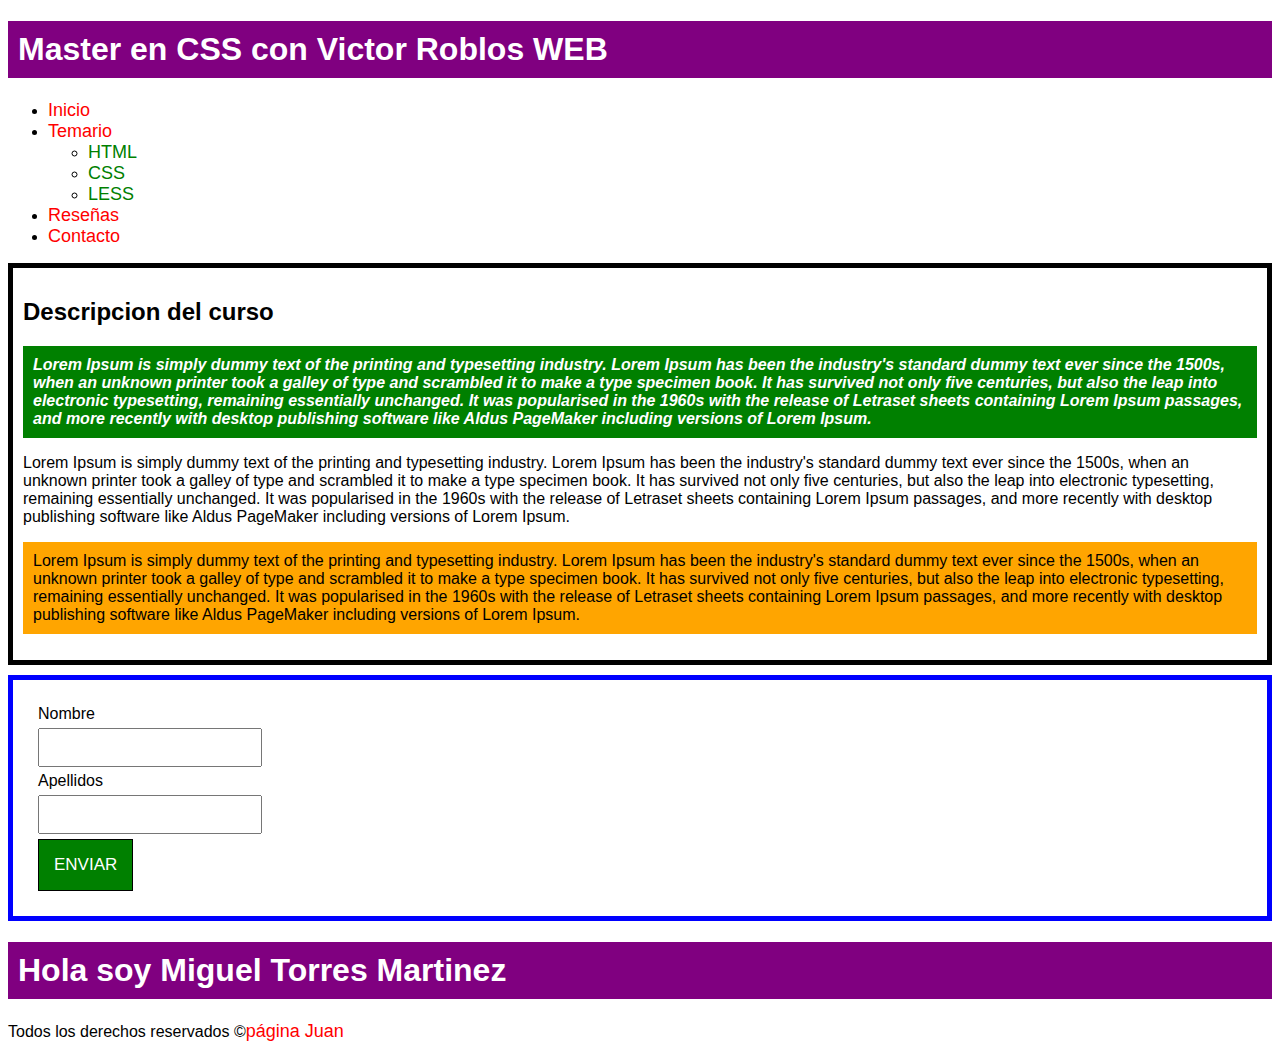
<file: 01-selectores/index.html>
<!DOCTYPE html>
<html lang="es">
<head>
    <meta charset="UTF-8">
    <meta http-equiv="X-UA-Compatible" content="IE=edge">
    <meta name="viewport" content="width=device-width, initial-scale=1.0">
    <title>Master en CSS con Victor Robles WEB</title>
    <link rel="stylesheet" type="text/css" href="styles.css"/>
</head>
<body>
    <h1>Master en CSS con Victor Roblos WEB</h1>
    <ul id="menu">
        <li><a href="#">
            Inicio</a>
        </li>

        <li><a href="#">
            Temario</a>
            <ul>
                <li><a href="#">HTML</a></li>
                <li><a href="#">CSS</a></li>
                <li><a href="#">LESS</a></li>
            </ul>
        </li>

        <li><a href="#">
            Reseñas</a>
        </li>

        <li><a href="#">
            Contacto</a>
        </li>
    </ul>

    <div id="descripcion">
        <h2>Descripcion del curso</h2>
        <p class="parrafo parrafo1">
            Lorem Ipsum is simply dummy text of the printing and typesetting industry. Lorem Ipsum has been the industry's standard dummy text ever since the 1500s, when an unknown printer took a galley of type and scrambled it to make a type specimen book. It has survived not only five centuries, but also the leap into electronic typesetting, remaining essentially unchanged. It was popularised in the 1960s with the release of Letraset sheets containing Lorem Ipsum passages, and more recently with desktop publishing software like Aldus PageMaker including versions of Lorem Ipsum.
        </p>

        <p>
            Lorem Ipsum is simply dummy text of the printing and typesetting industry. Lorem Ipsum has been the industry's standard dummy text ever since the 1500s, when an unknown printer took a galley of type and scrambled it to make a type specimen book. It has survived not only five centuries, but also the leap into electronic typesetting, remaining essentially unchanged. It was popularised in the 1960s with the release of Letraset sheets containing Lorem Ipsum passages, and more recently with desktop publishing software like Aldus PageMaker including versions of Lorem Ipsum.
        </p>

        <p class="parrafo3">
            Lorem Ipsum is simply dummy text of the printing and typesetting industry. Lorem Ipsum has been the industry's standard dummy text ever since the 1500s, when an unknown printer took a galley of type and scrambled it to make a type specimen book. It has survived not only five centuries, but also the leap into electronic typesetting, remaining essentially unchanged. It was popularised in the 1960s with the release of Letraset sheets containing Lorem Ipsum passages, and more recently with desktop publishing software like Aldus PageMaker including versions of Lorem Ipsum.
        </p>
    </div>

    <div id="usuario">
 <form>
     <label>Nombre</label>
     <input type="text" name="nombre">

     <label>Apellidos</label>
     <input type="text" name="apellidos">

     <input type="submit" value="Enviar">
 </form>

    </div>

    <div id="saludo">
<h1>Hola soy Miguel Torres Martinez</h1>
    </div>

    <footer>Todos los derechos reservados &copy;<a href="https://practicasbyjmtm1.firebaseapp.com/">página Juan</a></footer>
</body>
</html>
</file>
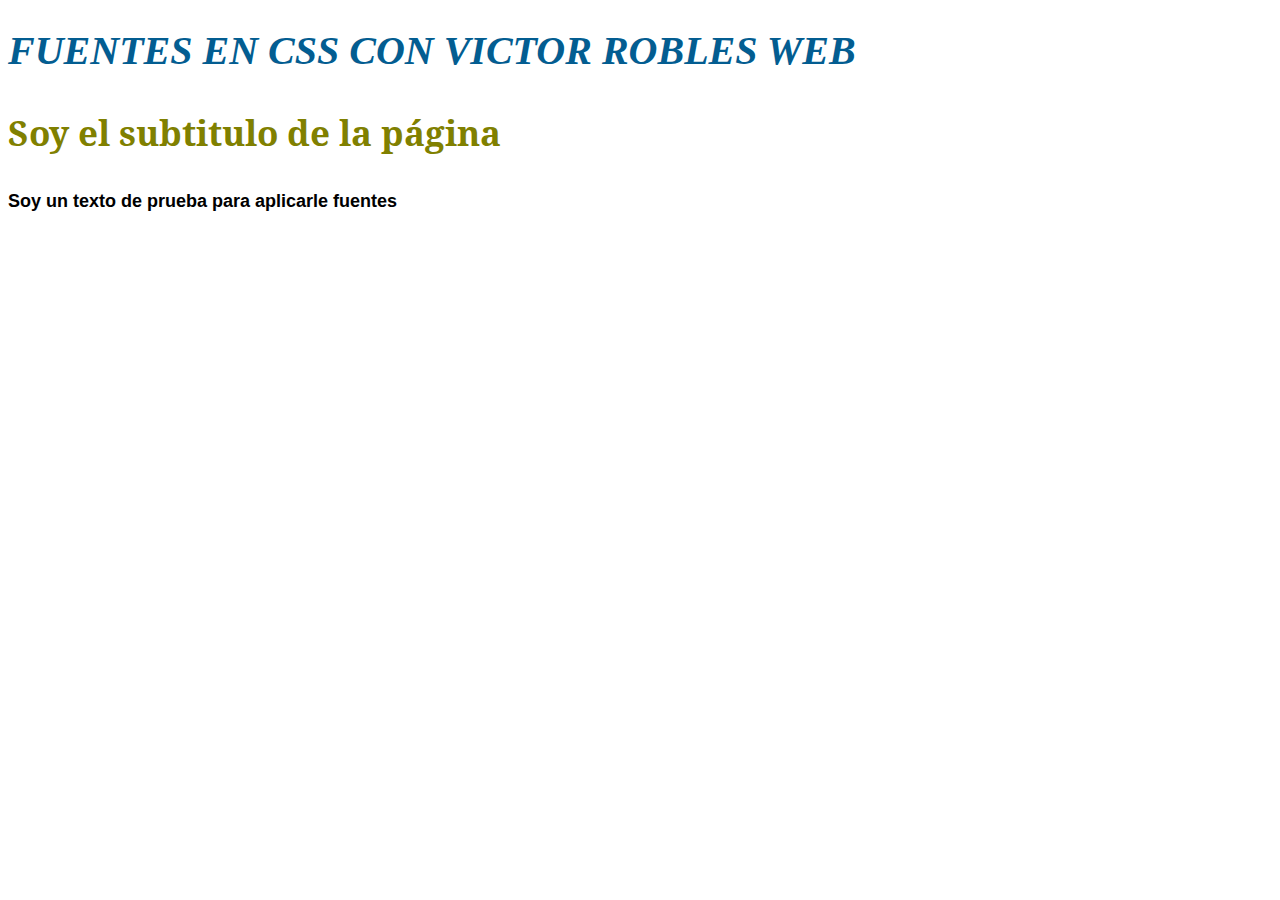
<file: 02-fuentes/index.html>
<!DOCTYPE html>
<html lang="es">
<head>
    <meta charset="UTF-8">
    <meta http-equiv="X-UA-Compatible" content="IE=edge">
    <meta name="FUENTES" content="width=device-width, initial-scale=1.0">
    <title>FUENTES</title>
    <link rel="stylesheet" type="text/css" href="estilos.css">
    <link rel="preconectar" href="https://fonts.googleapis.com">
        <link rel="preconectar" href="https://fonts.gstatic.com" crossorigin>
        <link href="https: //fonts.googleapis.com/css2? family= Mansalva & display=swap" rel="hoja de estilo">
</head>
<body>
    <h1>FUENTES EN CSS CON Victor Robles WEB</h1>
    <h3>Soy el subtitulo de la página</h3>
    <p>Soy un texto de prueba para aplicarle fuentes</p>
</body>
</html>
</file>
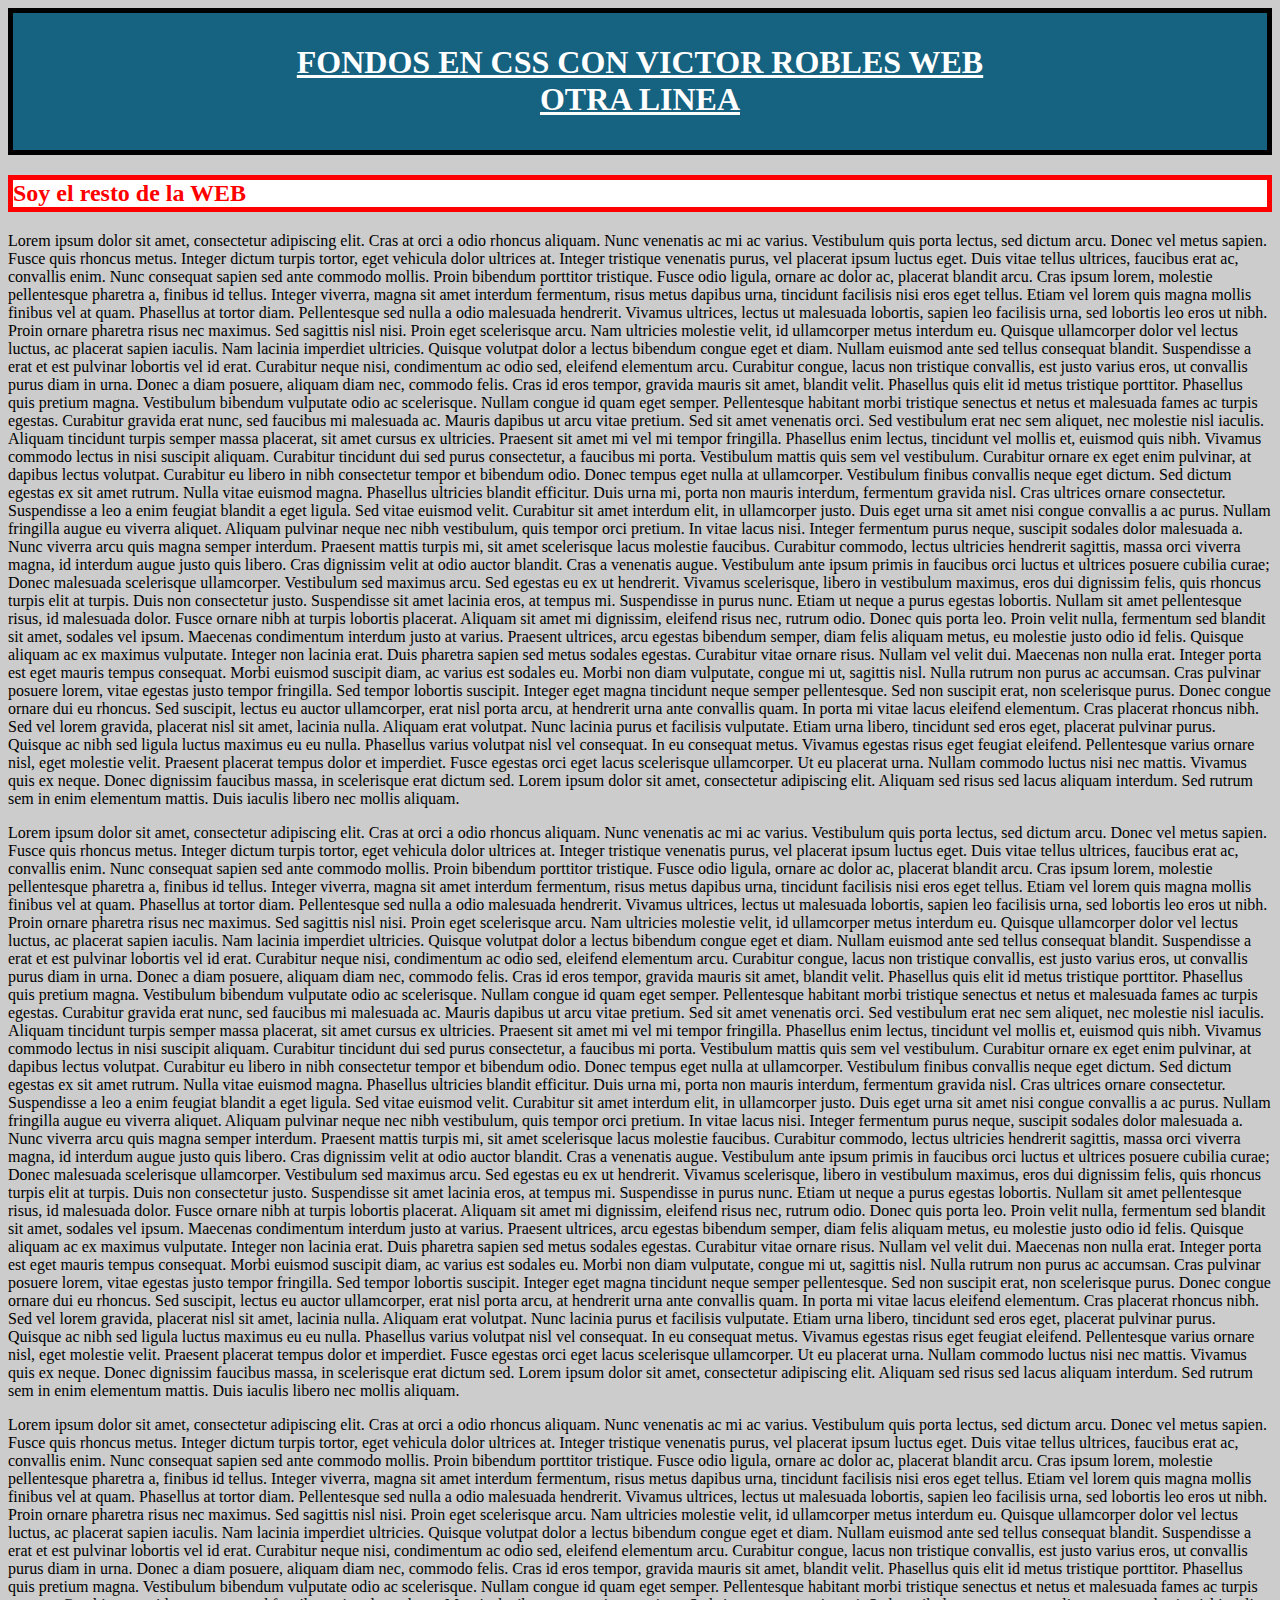
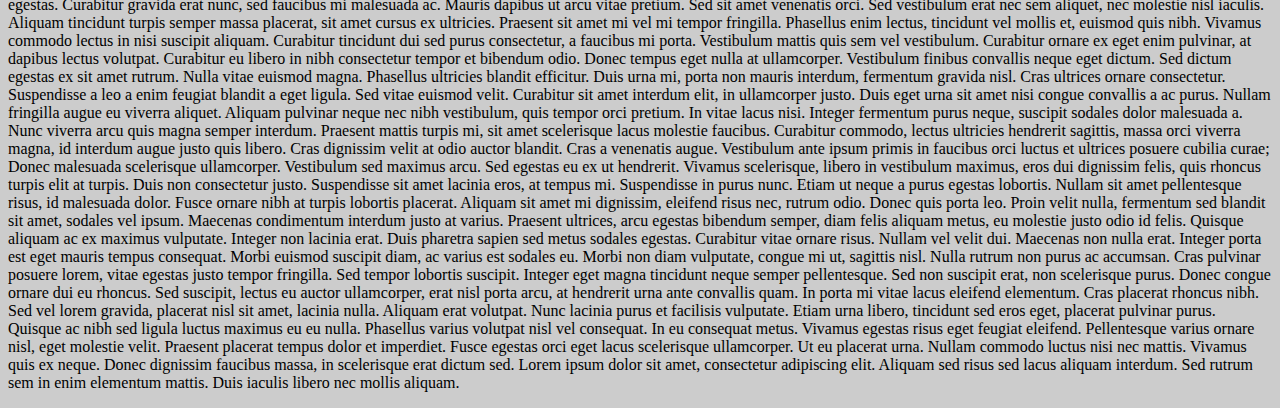
<file: 03-fondos/index.html>
<!DOCTYPE html>
<html lang="es">
<head>
    <meta charset="UTF-8">
    <meta http-equiv="X-UA-Compatible" content="IE=edge">
    <meta name="FONDOS" content="width=device-width, initial-scale=1.0">
    <title>FONDOS</title>
    <link rel="stylesheet" href="style.css">
</head>
<body>
    <div id="caja">
        <h1>Fondos en CSS con Victor Robles WEB<br>otra linea</h1>

    </div>
    <h2>Soy el resto de la WEB</h2>

    <p>

        Lorem ipsum dolor sit amet, consectetur adipiscing elit. Cras at orci a odio rhoncus aliquam. Nunc venenatis ac mi ac varius. Vestibulum quis porta lectus, sed dictum arcu. Donec vel metus sapien. Fusce quis rhoncus metus. Integer dictum turpis tortor, eget vehicula dolor ultrices at. Integer tristique venenatis purus, vel placerat ipsum luctus eget. Duis vitae tellus ultrices, faucibus erat ac, convallis enim. Nunc consequat sapien sed ante commodo mollis. Proin bibendum porttitor tristique. Fusce odio ligula, ornare ac dolor ac, placerat blandit arcu. Cras ipsum lorem, molestie pellentesque pharetra a, finibus id tellus.

Integer viverra, magna sit amet interdum fermentum, risus metus dapibus urna, tincidunt facilisis nisi eros eget tellus. Etiam vel lorem quis magna mollis finibus vel at quam. Phasellus at tortor diam. Pellentesque sed nulla a odio malesuada hendrerit. Vivamus ultrices, lectus ut malesuada lobortis, sapien leo facilisis urna, sed lobortis leo eros ut nibh. Proin ornare pharetra risus nec maximus. Sed sagittis nisl nisi. Proin eget scelerisque arcu. Nam ultricies molestie velit, id ullamcorper metus interdum eu. Quisque ullamcorper dolor vel lectus luctus, ac placerat sapien iaculis.

Nam lacinia imperdiet ultricies. Quisque volutpat dolor a lectus bibendum congue eget et diam. Nullam euismod ante sed tellus consequat blandit. Suspendisse a erat et est pulvinar lobortis vel id erat. Curabitur neque nisi, condimentum ac odio sed, eleifend elementum arcu. Curabitur congue, lacus non tristique convallis, est justo varius eros, ut convallis purus diam in urna. Donec a diam posuere, aliquam diam nec, commodo felis. Cras id eros tempor, gravida mauris sit amet, blandit velit. Phasellus quis elit id metus tristique porttitor. Phasellus quis pretium magna. Vestibulum bibendum vulputate odio ac scelerisque.

Nullam congue id quam eget semper. Pellentesque habitant morbi tristique senectus et netus et malesuada fames ac turpis egestas. Curabitur gravida erat nunc, sed faucibus mi malesuada ac. Mauris dapibus ut arcu vitae pretium. Sed sit amet venenatis orci. Sed vestibulum erat nec sem aliquet, nec molestie nisl iaculis. Aliquam tincidunt turpis semper massa placerat, sit amet cursus ex ultricies. Praesent sit amet mi vel mi tempor fringilla. Phasellus enim lectus, tincidunt vel mollis et, euismod quis nibh. Vivamus commodo lectus in nisi suscipit aliquam. Curabitur tincidunt dui sed purus consectetur, a faucibus mi porta. Vestibulum mattis quis sem vel vestibulum. Curabitur ornare ex eget enim pulvinar, at dapibus lectus volutpat. Curabitur eu libero in nibh consectetur tempor et bibendum odio. Donec tempus eget nulla at ullamcorper.

Vestibulum finibus convallis neque eget dictum. Sed dictum egestas ex sit amet rutrum. Nulla vitae euismod magna. Phasellus ultricies blandit efficitur. Duis urna mi, porta non mauris interdum, fermentum gravida nisl. Cras ultrices ornare consectetur. Suspendisse a leo a enim feugiat blandit a eget ligula. Sed vitae euismod velit. Curabitur sit amet interdum elit, in ullamcorper justo. Duis eget urna sit amet nisi congue convallis a ac purus. Nullam fringilla augue eu viverra aliquet. Aliquam pulvinar neque nec nibh vestibulum, quis tempor orci pretium. In vitae lacus nisi. Integer fermentum purus neque, suscipit sodales dolor malesuada a. Nunc viverra arcu quis magna semper interdum. Praesent mattis turpis mi, sit amet scelerisque lacus molestie faucibus.

Curabitur commodo, lectus ultricies hendrerit sagittis, massa orci viverra magna, id interdum augue justo quis libero. Cras dignissim velit at odio auctor blandit. Cras a venenatis augue. Vestibulum ante ipsum primis in faucibus orci luctus et ultrices posuere cubilia curae; Donec malesuada scelerisque ullamcorper. Vestibulum sed maximus arcu. Sed egestas eu ex ut hendrerit. Vivamus scelerisque, libero in vestibulum maximus, eros dui dignissim felis, quis rhoncus turpis elit at turpis. Duis non consectetur justo. Suspendisse sit amet lacinia eros, at tempus mi. Suspendisse in purus nunc. Etiam ut neque a purus egestas lobortis. Nullam sit amet pellentesque risus, id malesuada dolor. Fusce ornare nibh at turpis lobortis placerat. Aliquam sit amet mi dignissim, eleifend risus nec, rutrum odio. Donec quis porta leo.

Proin velit nulla, fermentum sed blandit sit amet, sodales vel ipsum. Maecenas condimentum interdum justo at varius. Praesent ultrices, arcu egestas bibendum semper, diam felis aliquam metus, eu molestie justo odio id felis. Quisque aliquam ac ex maximus vulputate. Integer non lacinia erat. Duis pharetra sapien sed metus sodales egestas. Curabitur vitae ornare risus. Nullam vel velit dui. Maecenas non nulla erat. Integer porta est eget mauris tempus consequat.

Morbi euismod suscipit diam, ac varius est sodales eu. Morbi non diam vulputate, congue mi ut, sagittis nisl. Nulla rutrum non purus ac accumsan. Cras pulvinar posuere lorem, vitae egestas justo tempor fringilla. Sed tempor lobortis suscipit. Integer eget magna tincidunt neque semper pellentesque. Sed non suscipit erat, non scelerisque purus. Donec congue ornare dui eu rhoncus. Sed suscipit, lectus eu auctor ullamcorper, erat nisl porta arcu, at hendrerit urna ante convallis quam. In porta mi vitae lacus eleifend elementum. Cras placerat rhoncus nibh. Sed vel lorem gravida, placerat nisl sit amet, lacinia nulla. Aliquam erat volutpat. Nunc lacinia purus et facilisis vulputate.

Etiam urna libero, tincidunt sed eros eget, placerat pulvinar purus. Quisque ac nibh sed ligula luctus maximus eu eu nulla. Phasellus varius volutpat nisl vel consequat. In eu consequat metus. Vivamus egestas risus eget feugiat eleifend. Pellentesque varius ornare nisl, eget molestie velit. Praesent placerat tempus dolor et imperdiet.

Fusce egestas orci eget lacus scelerisque ullamcorper. Ut eu placerat urna. Nullam commodo luctus nisi nec mattis. Vivamus quis ex neque. Donec dignissim faucibus massa, in scelerisque erat dictum sed. Lorem ipsum dolor sit amet, consectetur adipiscing elit. Aliquam sed risus sed lacus aliquam interdum. Sed rutrum sem in enim elementum mattis. Duis iaculis libero nec mollis aliquam.
    </p>

    <p>
        Lorem ipsum dolor sit amet, consectetur adipiscing elit. Cras at orci a odio rhoncus aliquam. Nunc venenatis ac mi ac varius. Vestibulum quis porta lectus, sed dictum arcu. Donec vel metus sapien. Fusce quis rhoncus metus. Integer dictum turpis tortor, eget vehicula dolor ultrices at. Integer tristique venenatis purus, vel placerat ipsum luctus eget. Duis vitae tellus ultrices, faucibus erat ac, convallis enim. Nunc consequat sapien sed ante commodo mollis. Proin bibendum porttitor tristique. Fusce odio ligula, ornare ac dolor ac, placerat blandit arcu. Cras ipsum lorem, molestie pellentesque pharetra a, finibus id tellus.

        Integer viverra, magna sit amet interdum fermentum, risus metus dapibus urna, tincidunt facilisis nisi eros eget tellus. Etiam vel lorem quis magna mollis finibus vel at quam. Phasellus at tortor diam. Pellentesque sed nulla a odio malesuada hendrerit. Vivamus ultrices, lectus ut malesuada lobortis, sapien leo facilisis urna, sed lobortis leo eros ut nibh. Proin ornare pharetra risus nec maximus. Sed sagittis nisl nisi. Proin eget scelerisque arcu. Nam ultricies molestie velit, id ullamcorper metus interdum eu. Quisque ullamcorper dolor vel lectus luctus, ac placerat sapien iaculis.
        
        Nam lacinia imperdiet ultricies. Quisque volutpat dolor a lectus bibendum congue eget et diam. Nullam euismod ante sed tellus consequat blandit. Suspendisse a erat et est pulvinar lobortis vel id erat. Curabitur neque nisi, condimentum ac odio sed, eleifend elementum arcu. Curabitur congue, lacus non tristique convallis, est justo varius eros, ut convallis purus diam in urna. Donec a diam posuere, aliquam diam nec, commodo felis. Cras id eros tempor, gravida mauris sit amet, blandit velit. Phasellus quis elit id metus tristique porttitor. Phasellus quis pretium magna. Vestibulum bibendum vulputate odio ac scelerisque.
        
        Nullam congue id quam eget semper. Pellentesque habitant morbi tristique senectus et netus et malesuada fames ac turpis egestas. Curabitur gravida erat nunc, sed faucibus mi malesuada ac. Mauris dapibus ut arcu vitae pretium. Sed sit amet venenatis orci. Sed vestibulum erat nec sem aliquet, nec molestie nisl iaculis. Aliquam tincidunt turpis semper massa placerat, sit amet cursus ex ultricies. Praesent sit amet mi vel mi tempor fringilla. Phasellus enim lectus, tincidunt vel mollis et, euismod quis nibh. Vivamus commodo lectus in nisi suscipit aliquam. Curabitur tincidunt dui sed purus consectetur, a faucibus mi porta. Vestibulum mattis quis sem vel vestibulum. Curabitur ornare ex eget enim pulvinar, at dapibus lectus volutpat. Curabitur eu libero in nibh consectetur tempor et bibendum odio. Donec tempus eget nulla at ullamcorper.
        
        Vestibulum finibus convallis neque eget dictum. Sed dictum egestas ex sit amet rutrum. Nulla vitae euismod magna. Phasellus ultricies blandit efficitur. Duis urna mi, porta non mauris interdum, fermentum gravida nisl. Cras ultrices ornare consectetur. Suspendisse a leo a enim feugiat blandit a eget ligula. Sed vitae euismod velit. Curabitur sit amet interdum elit, in ullamcorper justo. Duis eget urna sit amet nisi congue convallis a ac purus. Nullam fringilla augue eu viverra aliquet. Aliquam pulvinar neque nec nibh vestibulum, quis tempor orci pretium. In vitae lacus nisi. Integer fermentum purus neque, suscipit sodales dolor malesuada a. Nunc viverra arcu quis magna semper interdum. Praesent mattis turpis mi, sit amet scelerisque lacus molestie faucibus.
        
        Curabitur commodo, lectus ultricies hendrerit sagittis, massa orci viverra magna, id interdum augue justo quis libero. Cras dignissim velit at odio auctor blandit. Cras a venenatis augue. Vestibulum ante ipsum primis in faucibus orci luctus et ultrices posuere cubilia curae; Donec malesuada scelerisque ullamcorper. Vestibulum sed maximus arcu. Sed egestas eu ex ut hendrerit. Vivamus scelerisque, libero in vestibulum maximus, eros dui dignissim felis, quis rhoncus turpis elit at turpis. Duis non consectetur justo. Suspendisse sit amet lacinia eros, at tempus mi. Suspendisse in purus nunc. Etiam ut neque a purus egestas lobortis. Nullam sit amet pellentesque risus, id malesuada dolor. Fusce ornare nibh at turpis lobortis placerat. Aliquam sit amet mi dignissim, eleifend risus nec, rutrum odio. Donec quis porta leo.
        
        Proin velit nulla, fermentum sed blandit sit amet, sodales vel ipsum. Maecenas condimentum interdum justo at varius. Praesent ultrices, arcu egestas bibendum semper, diam felis aliquam metus, eu molestie justo odio id felis. Quisque aliquam ac ex maximus vulputate. Integer non lacinia erat. Duis pharetra sapien sed metus sodales egestas. Curabitur vitae ornare risus. Nullam vel velit dui. Maecenas non nulla erat. Integer porta est eget mauris tempus consequat.
        
        Morbi euismod suscipit diam, ac varius est sodales eu. Morbi non diam vulputate, congue mi ut, sagittis nisl. Nulla rutrum non purus ac accumsan. Cras pulvinar posuere lorem, vitae egestas justo tempor fringilla. Sed tempor lobortis suscipit. Integer eget magna tincidunt neque semper pellentesque. Sed non suscipit erat, non scelerisque purus. Donec congue ornare dui eu rhoncus. Sed suscipit, lectus eu auctor ullamcorper, erat nisl porta arcu, at hendrerit urna ante convallis quam. In porta mi vitae lacus eleifend elementum. Cras placerat rhoncus nibh. Sed vel lorem gravida, placerat nisl sit amet, lacinia nulla. Aliquam erat volutpat. Nunc lacinia purus et facilisis vulputate.
        
        Etiam urna libero, tincidunt sed eros eget, placerat pulvinar purus. Quisque ac nibh sed ligula luctus maximus eu eu nulla. Phasellus varius volutpat nisl vel consequat. In eu consequat metus. Vivamus egestas risus eget feugiat eleifend. Pellentesque varius ornare nisl, eget molestie velit. Praesent placerat tempus dolor et imperdiet.
        
        Fusce egestas orci eget lacus scelerisque ullamcorper. Ut eu placerat urna. Nullam commodo luctus nisi nec mattis. Vivamus quis ex neque. Donec dignissim faucibus massa, in scelerisque erat dictum sed. Lorem ipsum dolor sit amet, consectetur adipiscing elit. Aliquam sed risus sed lacus aliquam interdum. Sed rutrum sem in enim elementum mattis. Duis iaculis libero nec mollis aliquam.


    </p>

    <p>
        Lorem ipsum dolor sit amet, consectetur adipiscing elit. Cras at orci a odio rhoncus aliquam. Nunc venenatis ac mi ac varius. Vestibulum quis porta lectus, sed dictum arcu. Donec vel metus sapien. Fusce quis rhoncus metus. Integer dictum turpis tortor, eget vehicula dolor ultrices at. Integer tristique venenatis purus, vel placerat ipsum luctus eget. Duis vitae tellus ultrices, faucibus erat ac, convallis enim. Nunc consequat sapien sed ante commodo mollis. Proin bibendum porttitor tristique. Fusce odio ligula, ornare ac dolor ac, placerat blandit arcu. Cras ipsum lorem, molestie pellentesque pharetra a, finibus id tellus.

        Integer viverra, magna sit amet interdum fermentum, risus metus dapibus urna, tincidunt facilisis nisi eros eget tellus. Etiam vel lorem quis magna mollis finibus vel at quam. Phasellus at tortor diam. Pellentesque sed nulla a odio malesuada hendrerit. Vivamus ultrices, lectus ut malesuada lobortis, sapien leo facilisis urna, sed lobortis leo eros ut nibh. Proin ornare pharetra risus nec maximus. Sed sagittis nisl nisi. Proin eget scelerisque arcu. Nam ultricies molestie velit, id ullamcorper metus interdum eu. Quisque ullamcorper dolor vel lectus luctus, ac placerat sapien iaculis.
        
        Nam lacinia imperdiet ultricies. Quisque volutpat dolor a lectus bibendum congue eget et diam. Nullam euismod ante sed tellus consequat blandit. Suspendisse a erat et est pulvinar lobortis vel id erat. Curabitur neque nisi, condimentum ac odio sed, eleifend elementum arcu. Curabitur congue, lacus non tristique convallis, est justo varius eros, ut convallis purus diam in urna. Donec a diam posuere, aliquam diam nec, commodo felis. Cras id eros tempor, gravida mauris sit amet, blandit velit. Phasellus quis elit id metus tristique porttitor. Phasellus quis pretium magna. Vestibulum bibendum vulputate odio ac scelerisque.
        
        Nullam congue id quam eget semper. Pellentesque habitant morbi tristique senectus et netus et malesuada fames ac turpis egestas. Curabitur gravida erat nunc, sed faucibus mi malesuada ac. Mauris dapibus ut arcu vitae pretium. Sed sit amet venenatis orci. Sed vestibulum erat nec sem aliquet, nec molestie nisl iaculis. Aliquam tincidunt turpis semper massa placerat, sit amet cursus ex ultricies. Praesent sit amet mi vel mi tempor fringilla. Phasellus enim lectus, tincidunt vel mollis et, euismod quis nibh. Vivamus commodo lectus in nisi suscipit aliquam. Curabitur tincidunt dui sed purus consectetur, a faucibus mi porta. Vestibulum mattis quis sem vel vestibulum. Curabitur ornare ex eget enim pulvinar, at dapibus lectus volutpat. Curabitur eu libero in nibh consectetur tempor et bibendum odio. Donec tempus eget nulla at ullamcorper.
        
        Vestibulum finibus convallis neque eget dictum. Sed dictum egestas ex sit amet rutrum. Nulla vitae euismod magna. Phasellus ultricies blandit efficitur. Duis urna mi, porta non mauris interdum, fermentum gravida nisl. Cras ultrices ornare consectetur. Suspendisse a leo a enim feugiat blandit a eget ligula. Sed vitae euismod velit. Curabitur sit amet interdum elit, in ullamcorper justo. Duis eget urna sit amet nisi congue convallis a ac purus. Nullam fringilla augue eu viverra aliquet. Aliquam pulvinar neque nec nibh vestibulum, quis tempor orci pretium. In vitae lacus nisi. Integer fermentum purus neque, suscipit sodales dolor malesuada a. Nunc viverra arcu quis magna semper interdum. Praesent mattis turpis mi, sit amet scelerisque lacus molestie faucibus.
        
        Curabitur commodo, lectus ultricies hendrerit sagittis, massa orci viverra magna, id interdum augue justo quis libero. Cras dignissim velit at odio auctor blandit. Cras a venenatis augue. Vestibulum ante ipsum primis in faucibus orci luctus et ultrices posuere cubilia curae; Donec malesuada scelerisque ullamcorper. Vestibulum sed maximus arcu. Sed egestas eu ex ut hendrerit. Vivamus scelerisque, libero in vestibulum maximus, eros dui dignissim felis, quis rhoncus turpis elit at turpis. Duis non consectetur justo. Suspendisse sit amet lacinia eros, at tempus mi. Suspendisse in purus nunc. Etiam ut neque a purus egestas lobortis. Nullam sit amet pellentesque risus, id malesuada dolor. Fusce ornare nibh at turpis lobortis placerat. Aliquam sit amet mi dignissim, eleifend risus nec, rutrum odio. Donec quis porta leo.
        
        Proin velit nulla, fermentum sed blandit sit amet, sodales vel ipsum. Maecenas condimentum interdum justo at varius. Praesent ultrices, arcu egestas bibendum semper, diam felis aliquam metus, eu molestie justo odio id felis. Quisque aliquam ac ex maximus vulputate. Integer non lacinia erat. Duis pharetra sapien sed metus sodales egestas. Curabitur vitae ornare risus. Nullam vel velit dui. Maecenas non nulla erat. Integer porta est eget mauris tempus consequat.
        
        Morbi euismod suscipit diam, ac varius est sodales eu. Morbi non diam vulputate, congue mi ut, sagittis nisl. Nulla rutrum non purus ac accumsan. Cras pulvinar posuere lorem, vitae egestas justo tempor fringilla. Sed tempor lobortis suscipit. Integer eget magna tincidunt neque semper pellentesque. Sed non suscipit erat, non scelerisque purus. Donec congue ornare dui eu rhoncus. Sed suscipit, lectus eu auctor ullamcorper, erat nisl porta arcu, at hendrerit urna ante convallis quam. In porta mi vitae lacus eleifend elementum. Cras placerat rhoncus nibh. Sed vel lorem gravida, placerat nisl sit amet, lacinia nulla. Aliquam erat volutpat. Nunc lacinia purus et facilisis vulputate.
        
        Etiam urna libero, tincidunt sed eros eget, placerat pulvinar purus. Quisque ac nibh sed ligula luctus maximus eu eu nulla. Phasellus varius volutpat nisl vel consequat. In eu consequat metus. Vivamus egestas risus eget feugiat eleifend. Pellentesque varius ornare nisl, eget molestie velit. Praesent placerat tempus dolor et imperdiet.
        
        Fusce egestas orci eget lacus scelerisque ullamcorper. Ut eu placerat urna. Nullam commodo luctus nisi nec mattis. Vivamus quis ex neque. Donec dignissim faucibus massa, in scelerisque erat dictum sed. Lorem ipsum dolor sit amet, consectetur adipiscing elit. Aliquam sed risus sed lacus aliquam interdum. Sed rutrum sem in enim elementum mattis. Duis iaculis libero nec mollis aliquam.

    </p>
    
    
</body>
</html>
</file>
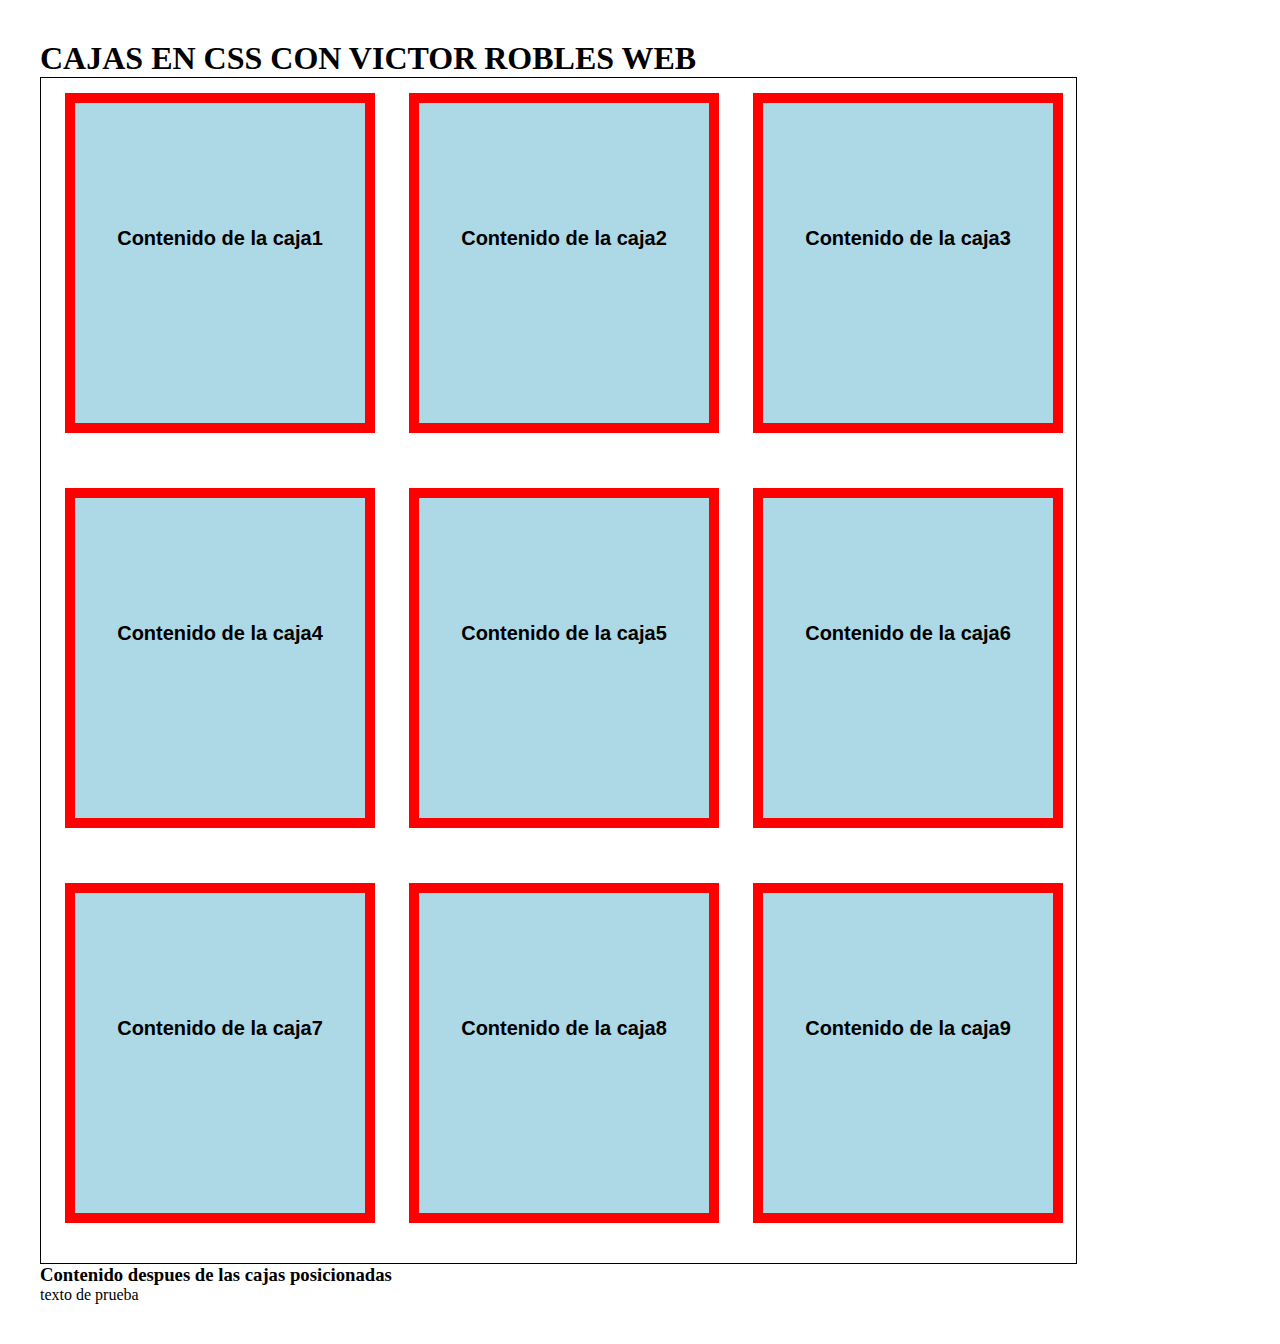
<file: 04-cajas/index.html>
<!DOCTYPE html>
<html lang="es">
<head>
    <meta charset="UTF-8">
    <meta http-equiv="X-UA-Compatible" content="IE=edge">
    <meta name="cajas" content="width=device-width, initial-scale=1.0">
    <title>CAJAS</title>
    <link rel="stylesheet" type="text/css" href="style.css">
</head>
<body>
    <!--Elementos flotados-->
    <h1>CAJAS EN CSS CON VICTOR ROBLES WEB</h1>

    <section id="cajas">

    <div class="caja">
        <p>Contenido de la caja1</p>
    </div>

    <div class="caja">
<p>Contenido de la caja2</p>
    </div>

    <div class="caja">
        <p>Contenido de la caja3</p>
    </div>

    <div class="caja">
<p>Contenido de la caja4</p>
    </div>

    <div class="caja">
        <p>Contenido de la caja5</p>
    </div>

    <div class="caja">
<p>Contenido de la caja6</p>
    </div>

    <div class="caja">
        <p>Contenido de la caja7</p>
    </div>

    <div class="caja">
<p>Contenido de la caja8</p>
    </div>

    <div class="caja">
        <p>Contenido de la caja9</p>
    </div>

    <!--LIMPIAR LOS FLOTADOS-->

    <div class="clearfix"></div>

    </section>
    
    <!--Elementos no flotados-->

    <h3>Contenido despues de las cajas posicionadas</h3>
    <p>texto de prueba</p>

 

    

    
    
    
</body>
</html>
</file>
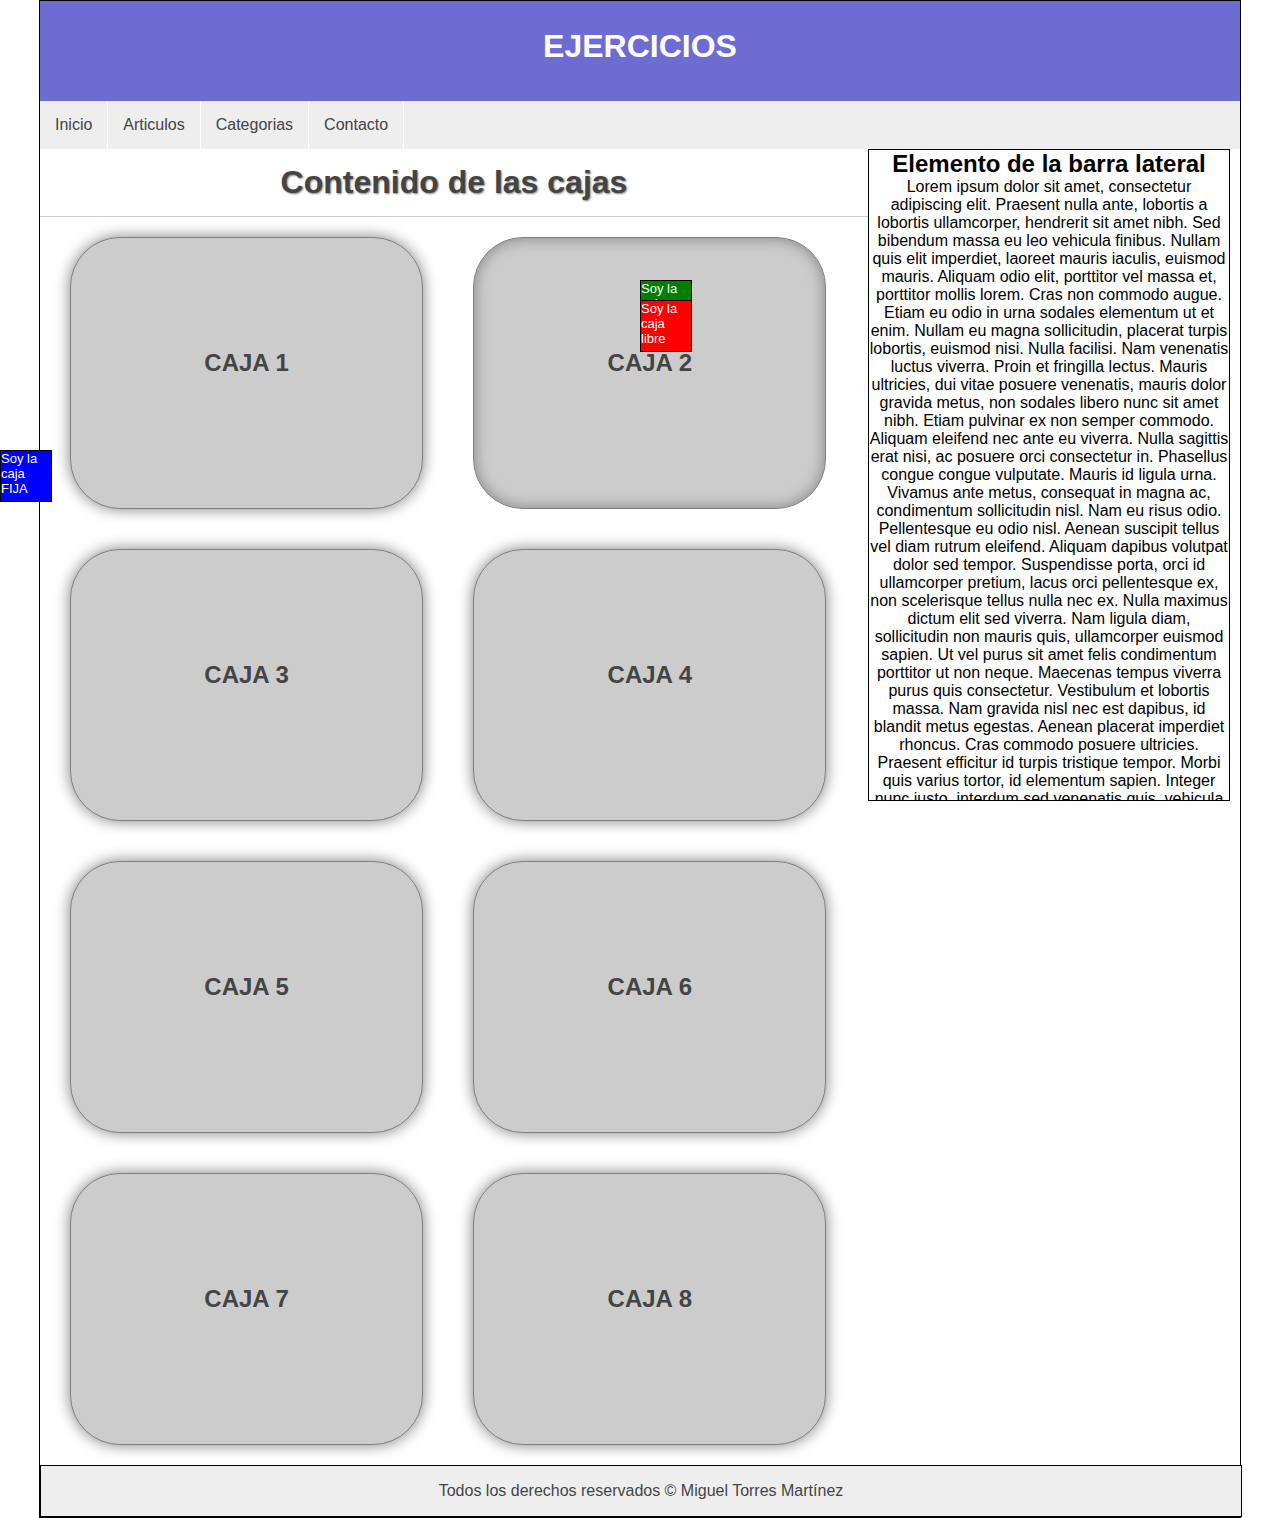
<file: 05-ejercicio/index.html>
<!DOCTYPE html>
<html lang="es">
<head>
    <meta charset="UTF-8">
    <meta http-equiv="X-UA-Compatible" content="IE=edge">
    <meta name="viewport" content="width=device-width, initial-scale=1.0">
    <title>EJERCICIOS</title>
    <link rel="stylesheet" type="text/css" href="style.css">
</head>
<body>
   <div id="general">
       <header id="header">

        <h1>EJERCICIOS</h1>

       </header>

       <nav id="menu">
           <ul>
               <li><a href="#">Inicio</a></li>
               <li><a href="#">Articulos</a></li>
               <li><a href="#">Categorias</a></li>
               <li><a href="#">Contacto</a></li>
           </ul>
           <div class="clearfix"></div>
       </nav>

       

       <section id="contenido">

        <h1>Contenido de las cajas</h1>

           <div class="caja">
               <h2>Caja 1</h2>
           </div>

           <div class="caja sombra-interior">
            <h2>Caja 2</h2>
        </div>

        <div class="caja">
            <h2>Caja 3</h2>
        </div>

        <div class="caja">
            <h2>Caja 4</h2>
        </div>

        <div class="caja">
            <h2>Caja 5</h2>
        </div>

        <div class="caja">
            <h2>Caja 6</h2>
        </div>

        <div class="caja">
            <h2>Caja 7</h2>
        </div>

        <div class="caja">
            <h2>Caja 8</h2>
        </div>
       </section>

       <aside id="lateral">
           <div class="caja">
                <h2>Elemento de la barra lateral</h2>
                <p>
                    Lorem ipsum dolor sit amet, consectetur adipiscing elit. Praesent nulla ante, lobortis a lobortis ullamcorper, hendrerit sit amet nibh. Sed bibendum massa eu leo vehicula finibus. Nullam quis elit imperdiet, laoreet mauris iaculis, euismod mauris. Aliquam odio elit, porttitor vel massa et, porttitor mollis lorem. Cras non commodo augue. Etiam eu odio in urna sodales elementum ut et enim. Nullam eu magna sollicitudin, placerat turpis lobortis, euismod nisi. Nulla facilisi. Nam venenatis luctus viverra. Proin et fringilla lectus. Mauris ultricies, dui vitae posuere venenatis, mauris dolor gravida metus, non sodales libero nunc sit amet nibh. Etiam pulvinar ex non semper commodo. Aliquam eleifend nec ante eu viverra. Nulla sagittis erat nisi, ac posuere orci consectetur in.

Phasellus congue congue vulputate. Mauris id ligula urna. Vivamus ante metus, consequat in magna ac, condimentum sollicitudin nisl. Nam eu risus odio. Pellentesque eu odio nisl. Aenean suscipit tellus vel diam rutrum eleifend. Aliquam dapibus volutpat dolor sed tempor. Suspendisse porta, orci id ullamcorper pretium, lacus orci pellentesque ex, non scelerisque tellus nulla nec ex.

Nulla maximus dictum elit sed viverra. Nam ligula diam, sollicitudin non mauris quis, ullamcorper euismod sapien. Ut vel purus sit amet felis condimentum porttitor ut non neque. Maecenas tempus viverra purus quis consectetur. Vestibulum et lobortis massa. Nam gravida nisl nec est dapibus, id blandit metus egestas. Aenean placerat imperdiet rhoncus. Cras commodo posuere ultricies. Praesent efficitur id turpis tristique tempor. Morbi quis varius tortor, id elementum sapien. Integer nunc justo, interdum sed venenatis quis, vehicula eu nisi. Fusce iaculis sapien est, sit amet tincidunt elit dapibus eget. In efficitur in eros sit amet tempus.

Etiam finibus mi a vulputate venenatis. Nam condimentum nunc sit amet tempus facilisis. Nunc a pulvinar quam. In convallis placerat massa, ac aliquet orci iaculis sit amet. Sed molestie imperdiet augue gravida posuere. Orci varius natoque penatibus et magnis dis parturient montes, nascetur ridiculus mus. Donec porta nunc sit amet velit laoreet suscipit. Aenean lacus nisl, pulvinar in mattis ac, consectetur sed orci.
                </p>
           </div>
       </aside>
       <div class="clearfix"></div>

       <footer id="footer">
                Todos los derechos reservados &copy; Miguel Torres Martínez
       </footer>

   </div>

   <div class="libre libre1">
    Soy la caja libre

   </div>

   <div class="libre libre2">
    Soy la caja libre

   </div>

   <div class="fija">
    Soy la caja FIJA

   </div>
    


    
</body>
</html>
</file>
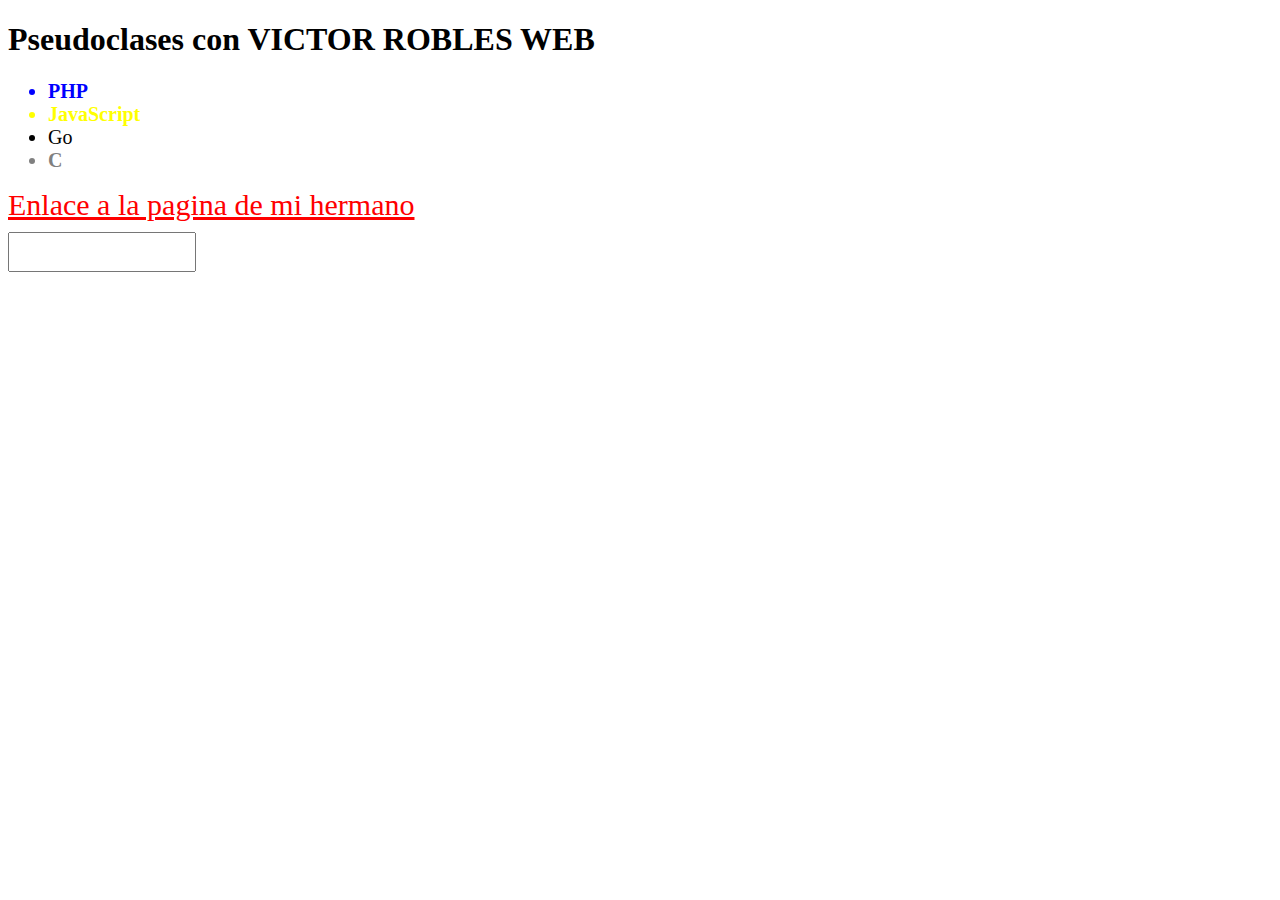
<file: 06-pseudoclases/index.html>
<!DOCTYPE html>
<html lang="es">
<head>
    <meta charset="UTF-8">
    <meta http-equiv="X-UA-Compatible" content="IE=edge">
    <meta name="viewport" content="width=device-width, initial-scale=1.0">
    <link rel="stylesheet" type="text/css" href="style.css">
    <title>Pseudoclases</title>
</head>
<body>
    <h1>Pseudoclases con VICTOR ROBLES WEB</h1> 

    <ul>
        <li>PHP</li>
        <li>JavaScript</li>
        <li>Go</li>
        <li>C</li>
    </ul>

    <a href="https://practicasbyjmtm1.firebaseapp.com/" id="mi-enlace">Enlace a la pagina de mi hermano</a>
<br>
    <input type="text">
    
</body>
</html>
</file>
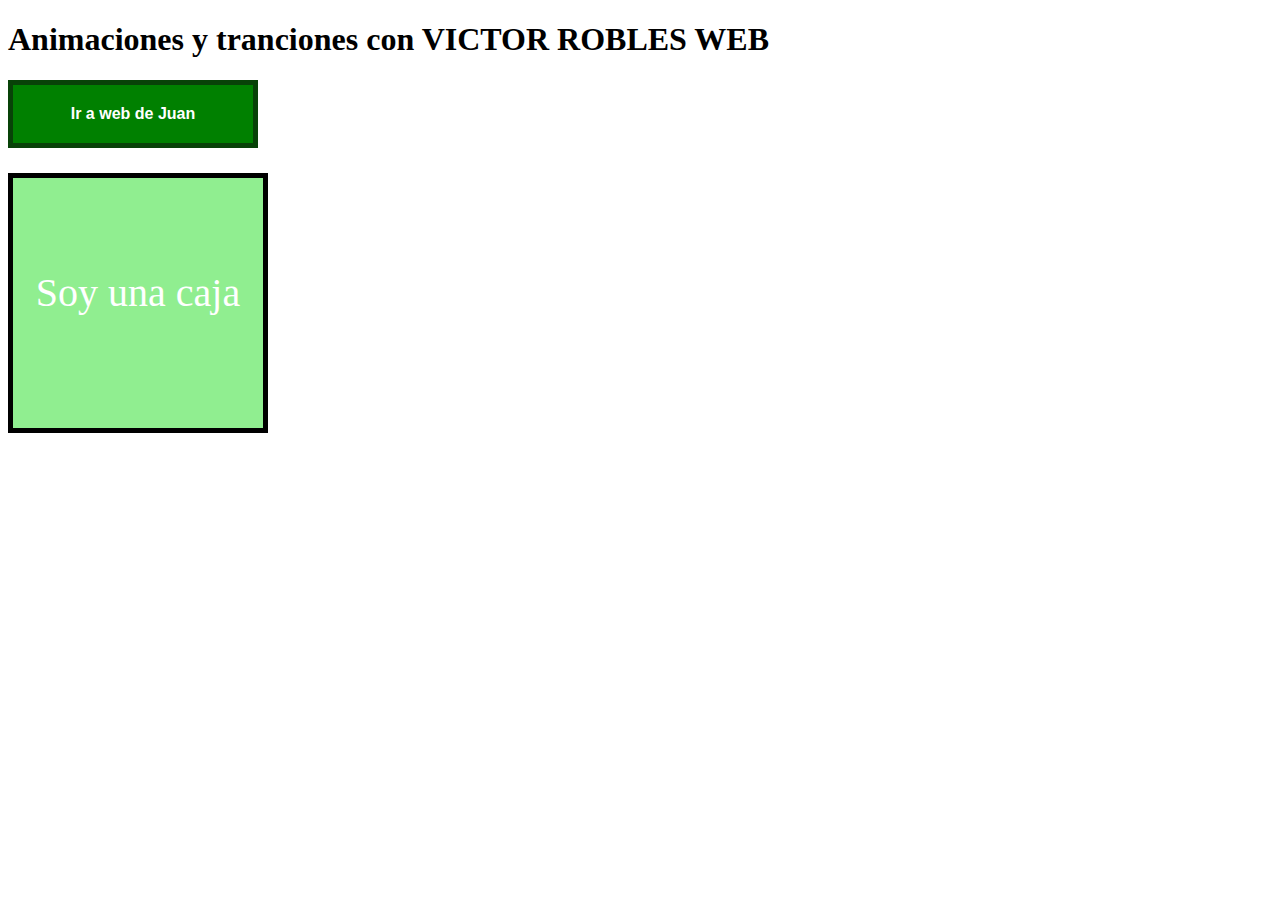
<file: 07-animaciones-tranciones/index.html>
<!DOCTYPE html>
<html lang="es">
<head>
    <meta charset="UTF-8">
    <meta http-equiv="X-UA-Compatible" content="IE=edge">
    <meta name="viewport" content="width=device-width, initial-scale=1.0">
    <link rel="stylesheet" type="text/css" href="style.css">
    <title>Animaciones y tranciones con VICTOR ROBLES WEB</title>
</head>
<body>
    <h1>Animaciones y tranciones con VICTOR ROBLES WEB</h1>

    <a id="boton" href="https://practicasbyjmtm1.firebaseapp.com/">Ir a web de Juan</a>

    <div id="caja">
        Soy una caja

    </div>

</body>
</html>
</file>
<file: 01-selectores/styles.css>
/*
########## Selectores #######
*/

/*Selector universal MIGUEL*/

* {
    font-family: Verdana, Geneva, Tahoma, sans-serif;
}

/*SELECTOR DE ETIQUETA*/
h1 {
     background: red;
     color: white;
     padding: 10px;
}

a {
font-size: 18px;
color: green;
text-decoration: none;
}

footer a {
    color: red;
}

/*SELECTOR DE ID*/
#descripcion {
    border: 5px solid black;
    padding: 10px;
}

/*SELECTOR DE CLASE*/

.parrafo {
    font-style: italic;
    /*text-decoration: underline;*/
    font-weight: bold;
}

.parrafo1, .parrafo3 {
    background-color: green;
    color: white;
    padding: 10px;
}

.parrafo3{
    background-color: orange;
    color: black;
}


/*SELECTOR DE ATRIBUTO*/

#usuario form{
    border: 5px solid blue;
    margin-top: 10px;
    margin-bottom: 10px;
padding: 20px;
}

#usuario form *{
    display:block ;
    margin: 5px;
}

input[type="text"]{
    margin-bottom: 15px;
    padding: 10px;
    width: 200px;
}

input[type="submit"]{
    background: green;
    color: white;
    padding: 15px;
    font-size: 17px;
    text-transform: uppercase;
    border: 1px solid black;
    cursor: pointer;
}

/*SELECTORES HIJO*/

#menu > li > a{
    font-size: 18px;
color: red;
text-decoration: none;
    
}
    
/*PRIORIDAD*/

#saludo h1{
    background: brown;
}

h1{
    background-color: purple !important;
}
</file>
<file: 02-fuentes/estilos.css>
/*FUENTES PERSONALIZADAS*/

@font-face{
    font-family: MonserratFuenteCustom;
    src: url(fonts/Monserrat/NotoSerif-Bold.ttf);
}


h1{
font-family:"Mansalva", cursive ;
font-style: italic;
text-transform: uppercase;
font-size: 40px;

/*COLORES*/
/*COLORES HEXADECIMALES*/
color: #cccccc
/*COLORES DEL SISTEMA*/
color: mediumpurple;
/*COLORES RGB*/
color:rgb( 3, 93, 145);
/*COLORES RGBA*/
color:rgba( 3, 93, 145, 1);



}

p{
font-family: sans-serif;
font-size: 18px;
font-weight: bold;
}

h3{
font-family: MonserratFuenteCustom, "Comic Sans MS";
font-weight: lighter;
font-size: 35px;
color: olive;
}
</file>
<file: 03-fondos/style.css>
body{
    background-color: #ccc;
    /*
    background-image: url(pattern/patron1/pattern.jpg);
    background-repeat: no-repeat;
    background-size: 100% 100%;
    background-attachment: fixed;
    background-position: left;
    */
    color: black;
    /*
    word-spacing: 10px;
    letter-spacing: 5px;
    */
}

#caja{
    border: 5px solid black;
    padding: 10px;
    background-color: rgb(21, 98, 129);
    color: white;
    font-family: "sans-serif";
    /*text-align: right;*/
    text-align: center;
   
    text-transform: uppercase;
    text-decoration: underline;
    vertical-align: top;
}

h2{
    color: red;
    background: white;
    border: 5px solid red;
}
</file>
<file: 04-cajas/style.css>
*{
    margin: 0px;
    padding: 0px;
}

body{
    padding: 40px;
}

#cajas{
    max-width: 1035px;
    border: 1px solid black;
}

.caja{
    display: block;
    width: 250px;
    height: 250px;
    background-color: lightblue;
    border: 10px solid red;
    margin: 15px;
    margin-top: 15px;
    margin-bottom: 40px;
    margin-left: 24px;
    margin-right: 10px;
    padding: 20px;
    padding-bottom: 50px;
    float: left;
}

.caja p{
    font-weight: bold;
    text-align: center;
    font-size: 20px;
    font-family: Arial, Helvetica, sans-serif;
    line-height: 230px;
}

.clearfix{
    float: none;
    clear: both;
}
</file>
<file: 05-ejercicio/style.css>
/*
Ejercicio completo con HTML y CSS
1. Crear un documento HTML y vincularlo con un CsS -->
2. Crear una estructura HTML que cuente con un CONTENEDOR GENERAL
     CABECERA, MENU, BARRA LATERAL, SECCION DE CONTENIDO PRINCIPAL,
   ELEMENTOS DENTRO DEL CONTENEDOR PRINCIPAL, Y FOOTER.
3. Todo el contenido debe estar dentro del contenedor general
  y su ancho será de 1200px y estar centrado
4. Header debe ocupar el 100% del ancho y tener un texto grande
centrado.
5. Menu debe tener Los elementos uno al Lado del otro
6. EL contenido principal debe tener un ancho del 70%
7. EL contenido dentro del contenedor principal debe ser
una cuadricula con 4 Lineas de 2 cajas.
8. La barra Lateral debe tener un ancho del 30%
9. EL footer debe tener un ancho del 100% del div que Lo contiene
y estar abajo del todo.
*/

*{
    margin: 0px;
    padding: 0px;
    text-decoration: none;
    font-family: Verdana, Geneva, Tahoma, sans-serif;
}

#general{
    width: 1200px;
    margin: 0px auto;
     -top: 20px;
    border: 1px solid black;
}

#header{
    width: 100%;
    height: 100px;
    background: rgba(38, 38, 189, 0.678);
    color: white;
    text-align: center;
    line-height: 90px;
}

.clearfix{
    float: none;
    clear: both;
}

#menu ul li{
    display: block;
    float: left;
    
    border-right: 1px solid #fff;
}

#menu{
    background: #eee;
}

#menu ul li a{
    color: #444;
    padding: 15px;
    display: block;
}

#menu ul li:hover{
    background: rgba(11, 11, 216, 0.678);
    cursor: pointer;
}

#menu ul li:hover a{
    color: white;
}

#contenido{
    width: 69%;
    float: left;
}

#lateral{
    width: 30%;
    border: 1px solid black;
    float: left;
    min-height: 500px;
    max-height: 650px;
    text-align: center;
    overflow-y: scroll;
}

#contenido .caja{
    position: relative;
    width: 40%;
    height: 250px;
    background-color: #ccc;
    border: 1px solid gray;
    color: white;
    text-align: center;
    line-height: 230px;
    padding: 10px;
    float: left;
    margin: 20px;
    margin-left: 30px;
    color: #444;
    text-transform: uppercase;
    box-shadow: 0px 0px 15px gray;
    border-radius: 50px;
}

#contenido > h1 {
    text-align: center;
    border-bottom: 1px solid #ccc;
    padding: 15px;
    color: #444;
    text-shadow: 1px 1px 2px gray;
}

#footer{
    width: 100%;
    border: 1px solid black;
    background: #eee;
    color: #444;
    text-align: center;
    height: 50px;
    line-height: 50px;
}

.sombra-interior{
    box-shadow: 0px 0px 15px gray inset !important;


}

.libre{
    position: absolute;
    top: 300px;
    left: 50%;
    border: 1px solid black;
    background: red;
    color: white;
    width: 50px;
    height: 50px;
    font-size: 13px;

}

.libre1{
    z-index: 2;
}

.libre2{
    background-color: green;
    top: 280px;
    left: 50%;
    z-index: 1;
}

.fija{
    position: fixed;
    top: 50%;
    left: 0px;
    border: 1px solid black;
    background: blue;
    color: white;
    width: 50px;
    height: 50px;
    font-size: 13px;

}
</file>
<file: 06-pseudoclases/style.css>
*{
    font-family: Georgia, 'Times New Roman', Times, serif;
}

ul li{
    font-size: 20px;
}

ul li:first-child{
    color: blue;
    font-weight: bold;
}

ul li:nth-child(2){
    color: yellow;
    font-weight: bold;
}

ul li:last-child{
    color: gray;
    font-weight: bold;
}

#mi-enlace{
    font-size: 30px;
    color: lightsalmon;
}

#mi-enlace:link{
   color: red;
}

#mi-enlace:visited{
    color: orangered;
 }

 #mi-enlace:hover{
    color: blue;
 }

 #mi-enlace:active{
    color: red;
    font-family: cursive;
 }

 input[type="text"]{
     margin-top: 10px;
     padding: 10px;
 }

 input[type="text"]:focus{
    border: 5px solid orange;
}
</file>
<file: 07-animaciones-tranciones/style.css>
#boton{
    display: block;
    padding: 20px;
    background-color: green;
    color: white;
    width: 200px;
    font-family: Verdana, Geneva, Tahoma, sans-serif;
    text-align: center;
    font-weight: bold;
    text-decoration: none;
    border: 5px solid rgb(8, 66, 8); 
    transition: border 500ms, background 1s, border-radius 300ms ;
}

#boton:hover{
    border-radius: 15px;
    background-color: orangered;
    border: 5px solid  red;
}

#caja{
    margin-top: 25px;
    width: 250px;
    height: 250px;
    background: lightgreen;
    border: 5px solid black;
    color: white;
    font-size: 40px;
    text-align: center;
    line-height: 230px;
    font-family: Georgia, 'Times New Roman', Times, serif;
    animation-name: desplazamiento;
    animation-duration: 10s;
    animation-iteration-count: infinite;
    animation-timing-function: linear;
}

@keyframes desplazamiento{
    0%{
        margin-left: 0px;
        transform: rotate(0deg);
    }
    50%{
        margin-left: 1200px;
        transform: rotate(360deg);
        border-radius: 999px;
    }
    75%{
        background: red;
    }

    100%{
        margin-left: 0px;
        transform: rotate(0deg);
    }
}
</file>
